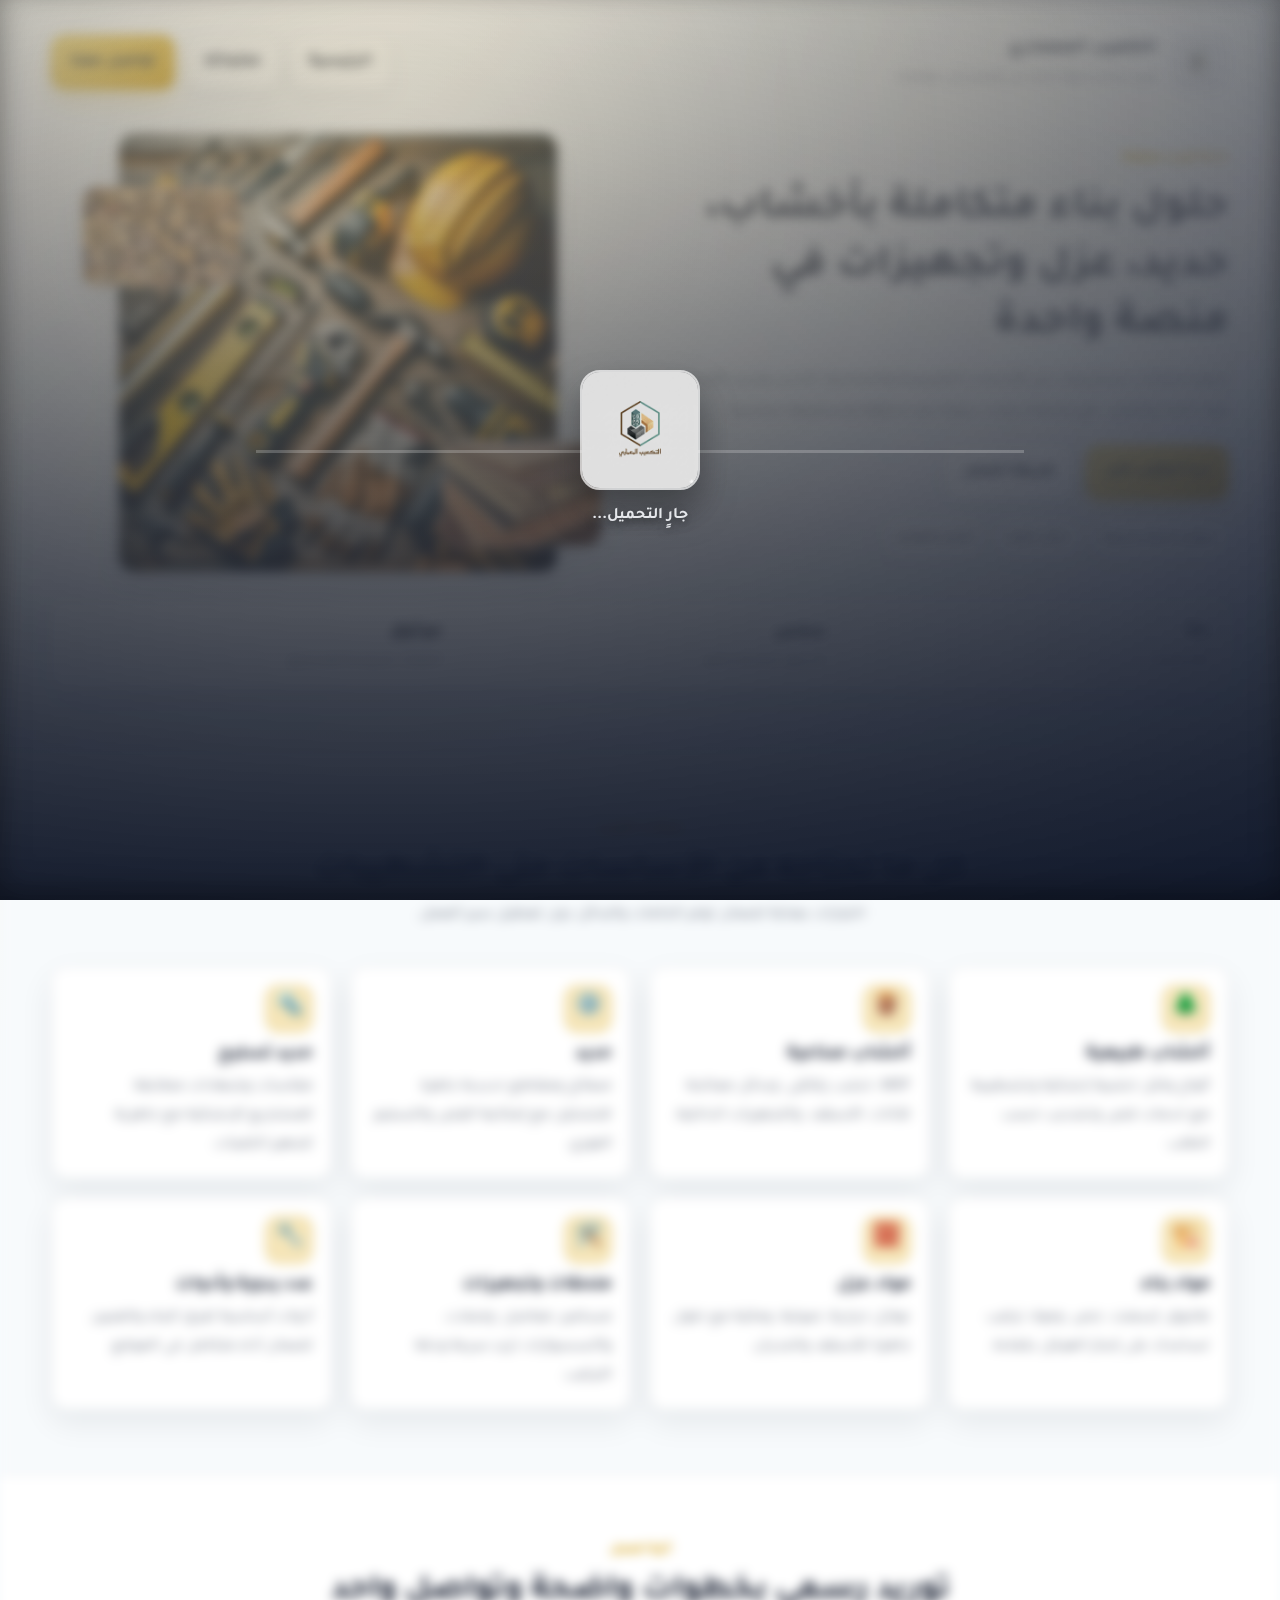
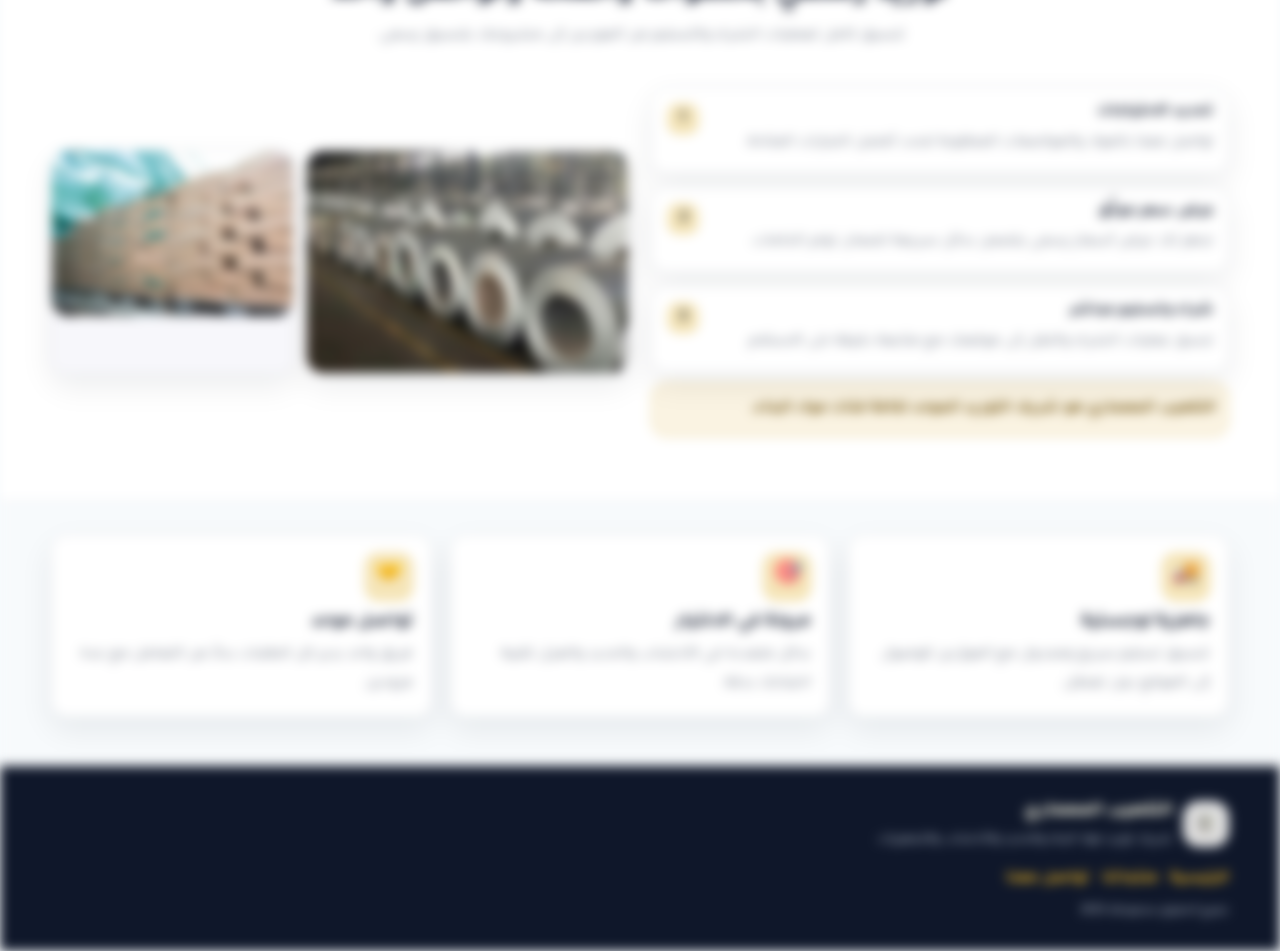
<file: index.html>
﻿<!DOCTYPE html>
<html lang="ar" dir="rtl">
<head>
  <meta charset="UTF-8">
  <meta name="viewport" content="width=device-width, initial-scale=1.0">
  <title>التكعيب المعماري | حلول توريد مواد البناء</title>
  <link rel="preconnect" href="https://fonts.googleapis.com">
  <link rel="preconnect" href="https://fonts.gstatic.com" crossorigin>
  <link href="https://fonts.googleapis.com/css2?family=Tajawal:wght@300;400;500;700&display=swap" rel="stylesheet">
  <link rel="stylesheet" href="styles.css">
</head>
<body class="preload">
  <div class="splash">
    <div class="door top"></div>
    <div class="door bottom"></div>
    <div class="logo-wrap">
      <img src="assests/Logo.jpeg" alt="شعار الشركة">
      <p>جارٍ التحميل...</p>
    </div>
  </div>
  <header class="hero">
    <nav class="top-nav">
      <div class="brand">
        <img src="assests/Logo.jpeg" alt="شعار التكعيب المعماري">
        <div>
          <p class="brand-label">التكعيب المعماري</p>
          <span class="tagline">توريد مباشر لمواد البناء من المصدر إلى موقعك</span>
        </div>
      </div>
      <div class="nav-actions nav-links">
        <a class="ghost" href="index.html">الرئيسية</a>
        <a class="ghost" href="products.html">منتجاتنا</a>
        <a class="solid" href="contact.html">تواصل معنا</a>
      </div>
    </nav>

    <div class="hero-content">
      <div class="copy">
        <p class="eyebrow">خدمة توريد موثوقة</p>
        <h1>حلول بناء متكاملة بأخشاب، حديد، عزل وتجهيزات في منصة واحدة</h1>
        <p class="lede">نجهز احتياجات مشاريعك من الأخشاب الطبيعية والصناعية، الحديد وحديد التسليح، مواد البناء والعزل، مع ملحقات وعدد يدوية يتم شراؤها وتسليمها مباشرة.</p>
        <div class="hero-actions">
          <a class="solid" href="contact.html">ابدأ الطلب الآن</a>
          <a class="ghost" href="#about">طريقة العمل</a>
        </div>
        <div class="pill-list">
          <span>عروض أسعار سريعة</span>
          <span>بدائل جاهزة</span>
          <span>التزام بالمواعيد</span>
        </div>
      </div>
      <div class="hero-visual">
        <div class="image-stack">
          <img src="assests/image1.jpeg" alt="مواد بناء" class="main">
          <img src="assests/image2.jpeg" alt="معدات" class="floating one">
          <img src="assests/image3.jpeg" alt="حديد تسليح" class="floating two">
        </div>
      </div>
    </div>
    <div class="stat-bar">
      <div>
        <p class="stat-number">+12</p>
        <p class="stat-label">فئة منتجات</p>
      </div>
      <div>
        <p class="stat-number">سلس</p>
        <p class="stat-label">تنسيق شراء وتسليم</p>
      </div>
      <div>
        <p class="stat-number">موثوق</p>
        <p class="stat-label">اختيارات مدروسة للمشاريع</p>
      </div>
    </div>
  </header>

  <main>
    <section id="products" class="section">
      <div class="section-header">
        <p class="eyebrow">مجالات التوريد</p>
        <h2>كل ما تحتاجه من الأساسات حتى التشطيبات</h2>
        <p class="lede">اختيارات بعناية لضمان توفر الخامات والبدائل دون تعطيل سير العمل.</p>
      </div>
      <div class="grid products">
        <article class="card">
          <div class="icon">🌲</div>
          <h3>أخشاب طبيعية</h3>
          <p>ألواح وكتل خشبية إنشائية وتشطيبية مع خدمات قص وتشذيب حسب الطلب.</p>
        </article>
        <article class="card">
          <div class="icon">🪵</div>
          <h3>أخشاب صناعية</h3>
          <p>MDF، خشب رقائقي، وبدائل معالجة للأثاث، الأسقف، والتجهيزات الداخلية.</p>
        </article>
        <article class="card">
          <div class="icon">⚙️</div>
          <h3>حديد</h3>
          <p>صفائح ومقاطع حديدية جاهزة للتشكيل مع إمكانية القص والتسليم الفوري.</p>
        </article>
        <article class="card">
          <div class="icon">🔩</div>
          <h3>حديد تسليح</h3>
          <p>مقاسات وشهادات مطابقة للمشاريع الإنشائية مع جاهزية لتجهيز الكميات.</p>
        </article>
        <article class="card">
          <div class="icon">🏗️</div>
          <h3>مواد بناء</h3>
          <p>طابوق، إسمنت، جص، ومواد تركيب تساعدك على إنجاز الهيكل بكفاءة.</p>
        </article>
        <article class="card">
          <div class="icon">🧱</div>
          <h3>مواد عزل</h3>
          <p>عوازل حرارية، صوتية، ومائية مع حلول جاهزة للأسقف والجدران.</p>
        </article>
        <article class="card">
          <div class="icon">🛠️</div>
          <h3>ملحقات وتجهيزات</h3>
          <p>مسامير، مفاصل، وصلات، وأكسسوارات تزيد سرعة ودقة التركيب.</p>
        </article>
        <article class="card">
          <div class="icon">🔧</div>
          <h3>عدد يدوية وأدوات</h3>
          <p>أدوات أساسية لفرق البناء والفنيين لضمان أداء متكامل في الموقع.</p>
        </article>
      </div>
    </section>

    <section id="about" class="section alt">
      <div class="section-header">
        <p class="eyebrow">آلية العمل</p>
        <h2>توريد رسمي بخطوات واضحة وتواصل واحد</h2>
        <p class="lede">تنسيق كامل لعمليات الشراء والتسليم من الموردين إلى مشروعك بتنسيق رسمي.</p>
      </div>
      <div class="columns">
        <div class="col">
          <ol class="steps">
            <li>
              <h4>تحديد الاحتياجات</h4>
              <p>تواصل معنا بالمواد والمواصفات المطلوبة لنحدد أفضل الخيارات المتاحة.</p>
            </li>
            <li>
              <h4>عرض سعر موثّق</h4>
              <p>نجهز لك عرض أسعار رسمي يتضمن بدائل سريعة لضمان توفر الخامات.</p>
            </li>
            <li>
              <h4>شراء وتسليم مباشر</h4>
              <p>ننسق عمليات الشراء والنقل إلى موقعك مع متابعة دقيقة حتى الاستلام.</p>
            </li>
          </ol>
          <div class="note">التكعيب المعماري هو شريك التوريد الموحد لكافة فئات مواد البناء.</div>
        </div>
        <div class="col visual">
          <div class="image-frame">
            <img src="assests/image4.jpeg" alt="شاحنة مواد بناء">
          </div>
          <div class="image-frame small">
            <img src="assests/image6.jpeg" alt="مواد عزل">
          </div>
        </div>
      </div>
    </section>

    <section class="section slim">
      <div class="grid highlights">
        <article class="card highlight">
          <div class="icon">🚚</div>
          <h3>جاهزية لوجستية</h3>
          <p>تنسيق تسليم سريع ومجدول مع المورّدين للوصول إلى الموقع دون تعطل.</p>
        </article>
        <article class="card highlight">
          <div class="icon">🎯</div>
          <h3>مرونة في الاختيار</h3>
          <p>بدائل متعددة في الأخشاب والحديد والعزل لتلبية احتياجك بدقة.</p>
        </article>
        <article class="card highlight">
          <div class="icon">🤝</div>
          <h3>تواصل موحد</h3>
          <p>فريق واحد يدير كل الطلبات بدلاً من التعامل مع عدة مزودين.</p>
        </article>
      </div>
    </section>

    
  </main>

  <footer class="footer">
    <div class="footer-brand">
      <img src="assests/Logo.jpeg" alt="شعار التكعيب المعماري" />
      <div>
        <p class="brand-label">التكعيب المعماري</p>
        <p class="tagline">شريك توريد مواد البناء والحديد والأخشاب والتجهيزات</p>
      </div>
    </div>
    <div class="footer-meta">
      <div class="links">
        <a href="index.html">الرئيسية</a>
        <a href="products.html">منتجاتنا</a>
        <a href="contact.html">تواصل معنا</a>
      </div>
      <p class="footer-rights">جميع الحقوق محفوظة 2025</p>
    </div>
    </footer>

  <script>
    window.addEventListener("load", () => {
      document.body.classList.add("loaded");
      setTimeout(() => {
        document.body.classList.remove("preload");
        const splash = document.querySelector(".splash");
        if (splash) splash.remove();
      }, 1900);
    });
  </script>
</body>
</html>
</file>
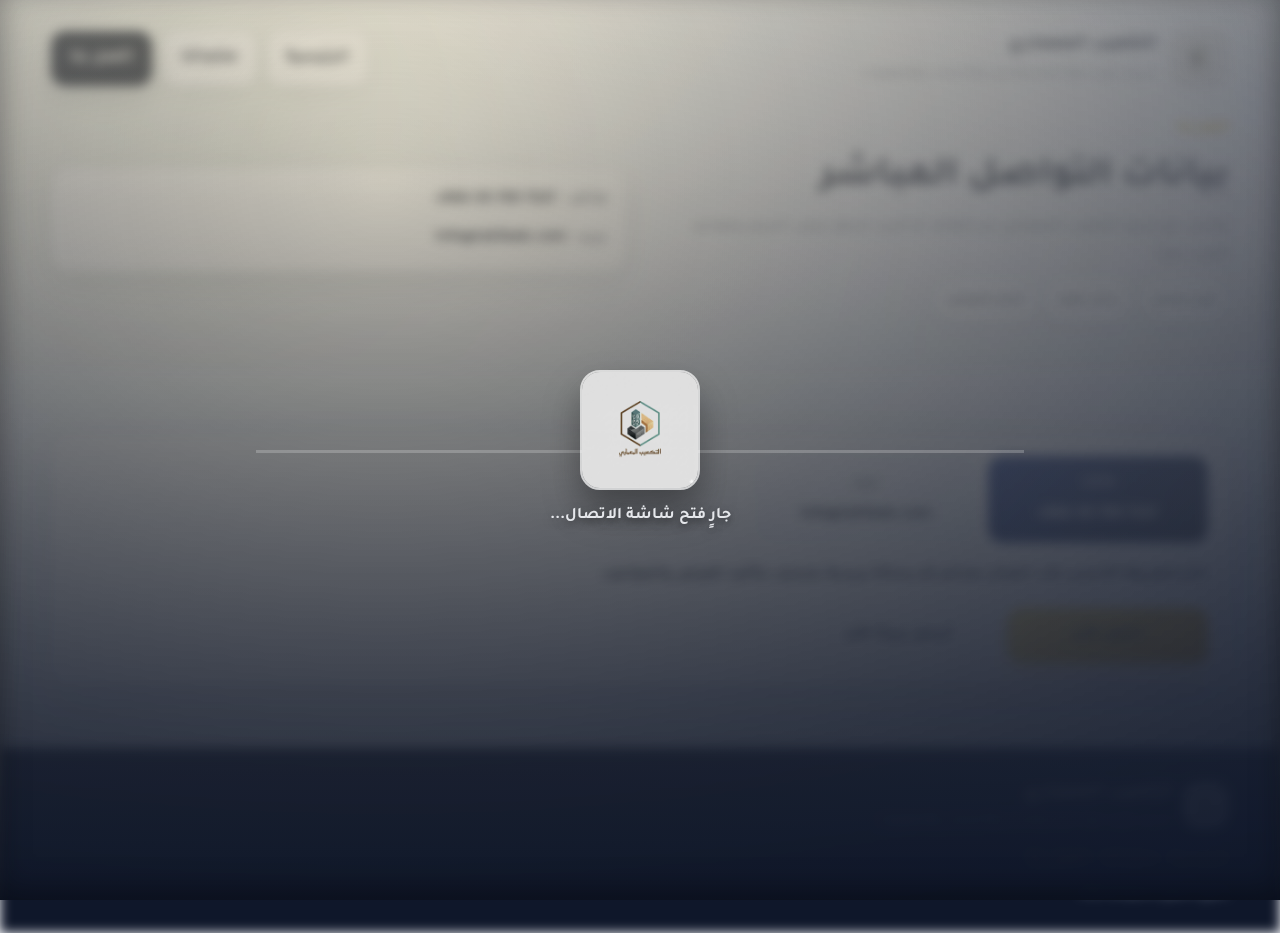
<file: contact.html>
﻿<!DOCTYPE html>
<html lang="ar" dir="rtl">
<head>
  <meta charset="UTF-8">
  <meta name="viewport" content="width=device-width, initial-scale=1.0">
  <title>اتصل بنا | التكعيب المعماري</title>
  <link rel="preconnect" href="https://fonts.googleapis.com">
  <link rel="preconnect" href="https://fonts.gstatic.com" crossorigin>
  <link href="https://fonts.googleapis.com/css2?family=Tajawal:wght@300;400;500;700&display=swap" rel="stylesheet">
  <link rel="stylesheet" href="styles.css">
</head>
<body class="contact-page preload">
  <div class="splash">
    <div class="door top"></div>
    <div class="door bottom"></div>
    <div class="logo-wrap">
      <img src="assests/Logo.jpeg" alt="شعار التكعيب المعماري">
      <p>جارٍ فتح شاشة الاتصال...</p>
    </div>
  </div>

  <header class="page-hero contact-hero">
    <nav class="top-nav page-nav">
      <div class="brand">
        <img src="assests/Logo.jpeg" alt="شعار التكعيب المعماري">
        <div>
          <p class="brand-label">التكعيب المعماري</p>
          <span class="tagline">شريك توريد مواد البناء والحديد والأخشاب والتجهيزات</span>
        </div>
      </div>
      <div class="nav-actions nav-links">
        <a class="ghost" href="index.html">الرئيسية</a>
        <a class="ghost" href="products.html">منتجاتنا</a>
        <a class="solid active-link" href="contact.html">اتصل بنا</a>
      </div>
    </nav>

    <div class="page-hero-content contact-hero-content">
      <div class="copy">
        <p class="eyebrow">اتصل بنا</p>
        <h1>بيانات التواصل المباشر</h1>
        <p class="lede">تواصل مع فريق التكعيب المعماري عبر الهاتف أو البريد لنجهز عرض السعر ومواعيد التوريد فوراً.</p>
        <div class="pill-list">
          <span>توريد مباشر</span>
          <span>بدائل جاهزة</span>
          <span>التزام بالمواعيد</span>
        </div>
      </div>
      <div class="contact-card contact-info">
        <div class="contact-line emphasize">
          <span class="label">هاتف:</span>
          <a class="contact-value" href="tel:+966597997527">+966 59 799 7527</a>
        </div>
        <div class="contact-line emphasize">
          <span class="label">بريد:</span>
          <a class="contact-value" href="mailto:info@tak3eeb.com">info@tak3eeb.com</a>
        </div>
      </div>
    </div>
  </header>

  <main class="contact-main">
    <section class="section contact-section">
      <div class="contact-panel">
        <div class="contact-row">
          <div class="contact-pill primary">
            <span class="label">هاتف</span>
            <a class="contact-value" href="tel:+966597997527">+966 59 799 7527</a>
          </div>
          <div class="contact-pill">
            <span class="label">بريد</span>
            <a class="contact-value" href="mailto:info@tak3eeb.com">info@tak3eeb.com</a>
          </div>
        </div>
        <p class="contact-lede">اختر الطريقة الأنسب لك: اتصال مباشر أو رسالة بريدية، وسنرد بتأكيد العرض والمواعيد.</p>
        <div class="contact-actions">
          <a class="solid wide" href="tel:+966597997527">اتصل الآن</a>
          <a class="ghost wide" href="mailto:info@tak3eeb.com">أرسل بريدًا الآن</a>
        </div>
      </div>
    </section>
  </main>

  <footer class="footer">
    <div class="footer-brand">
      <img src="assests/Logo.jpeg" alt="شعار التكعيب المعماري" />
      <div>
        <p class="brand-label">التكعيب المعماري</p>
        <p class="tagline">شريك توريد مواد البناء والحديد والأخشاب والتجهيزات</p>
      </div>
    </div>
    <div class="footer-meta">
      <div class="links">
        <a href="index.html">الرئيسية</a>
        <a href="products.html">منتجاتنا</a>
        <a href="contact.html">اتصل بنا</a>
      </div>
      <p class="footer-rights">جميع الحقوق محفوظة 2025</p>
    </div>
  </footer>

  <script>
    window.addEventListener("load", () => {
      document.body.classList.add("loaded");
      setTimeout(() => {
        document.body.classList.remove("preload");
        const splash = document.querySelector(".splash");
        if (splash) splash.remove();
      }, 1600);
    });
  </script>
</body>
</html>
</file>
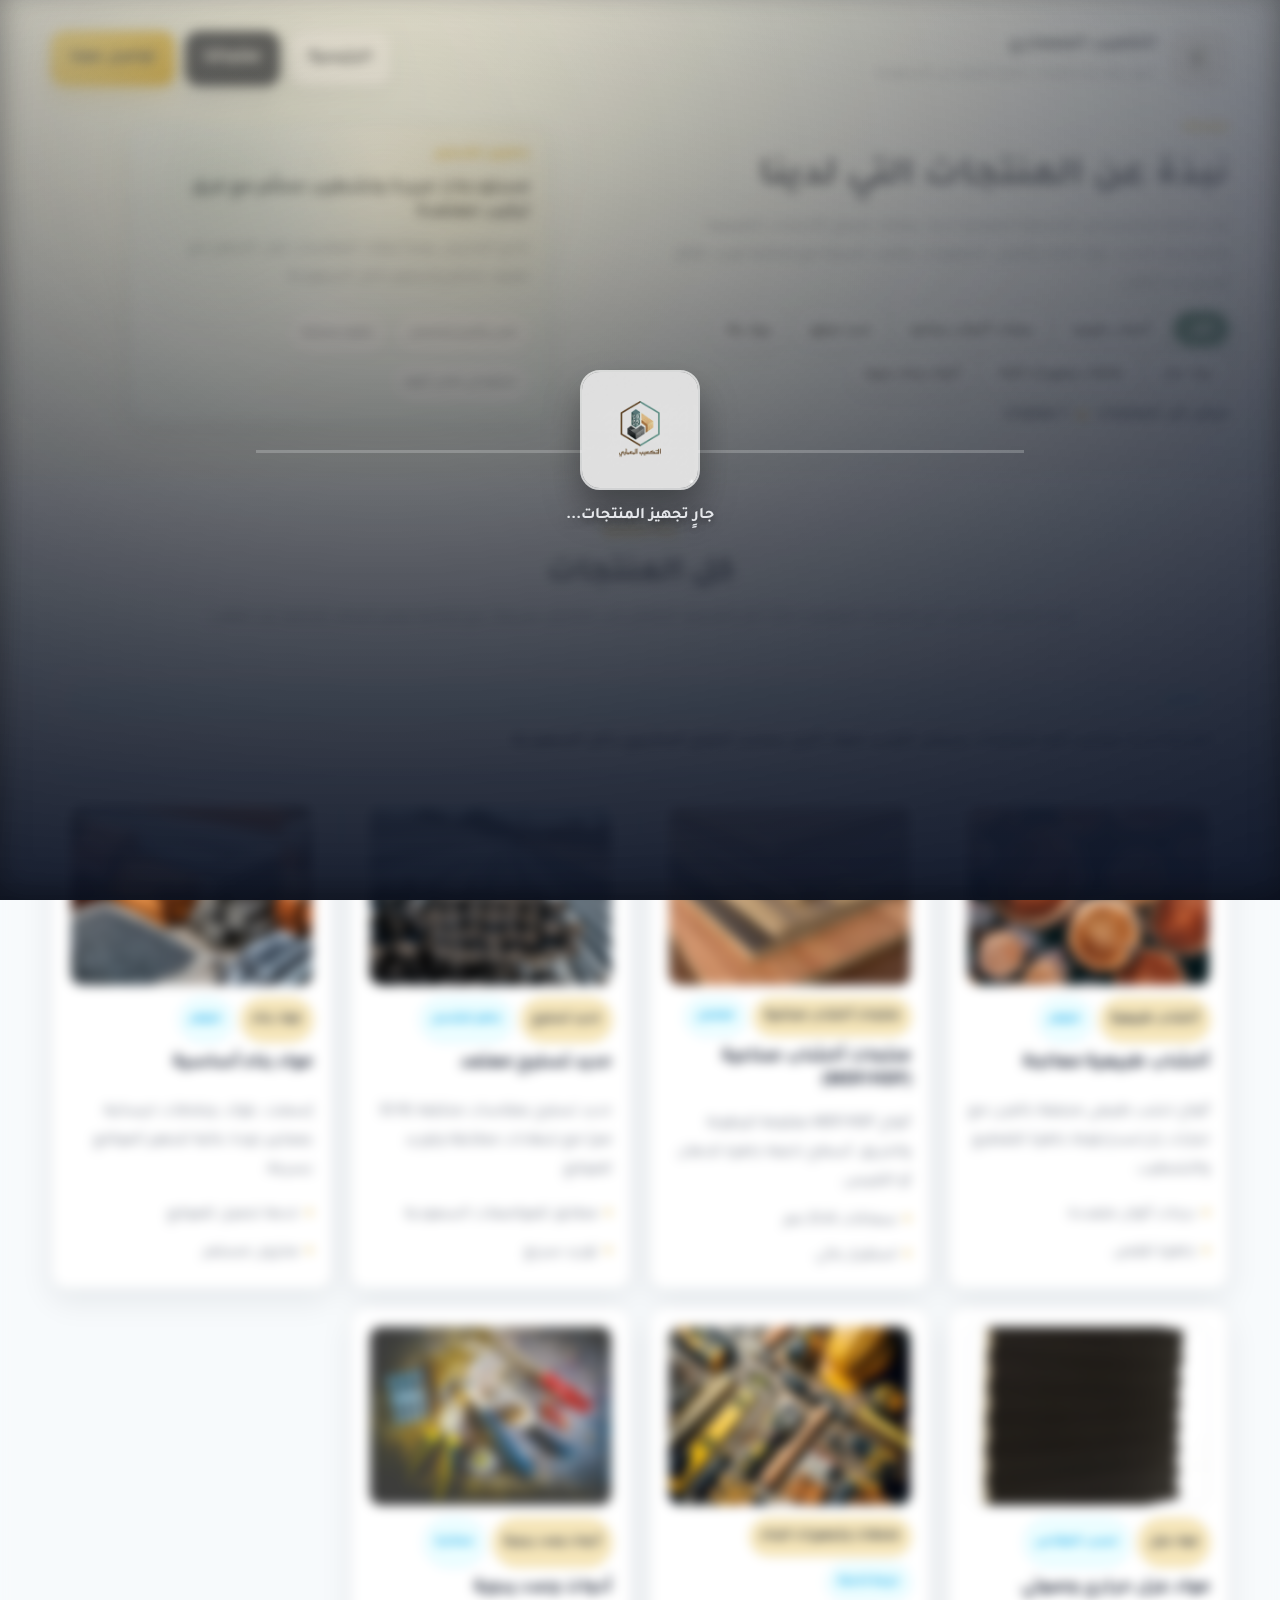
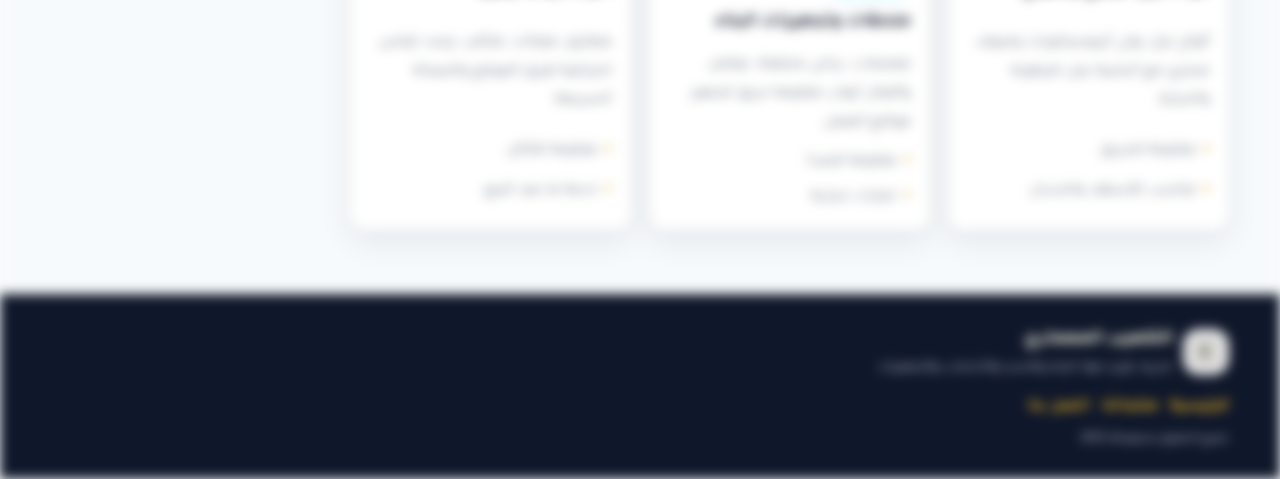
<file: products.html>
<!DOCTYPE html>
<html lang="ar" dir="rtl">
<head>
  <meta charset="UTF-8">
  <meta name="viewport" content="width=device-width, initial-scale=1.0">
  <title>منتجاتنا | المواد والأخشاب</title>
  <link rel="preconnect" href="https://fonts.googleapis.com">
  <link rel="preconnect" href="https://fonts.gstatic.com" crossorigin>
  <link href="https://fonts.googleapis.com/css2?family=Tajawal:wght@300;400;500;700&display=swap" rel="stylesheet">
  <link rel="stylesheet" href="styles.css">
</head>
<body class="products-page preload">
  <div class="splash">
    <div class="door top"></div>
    <div class="door bottom"></div>
    <div class="logo-wrap">
      <img src="assests/Logo.jpeg" alt="شعار التكعيب المعماري">
      <p>جارٍ تجهيز المنتجات...</p>
    </div>
  </div>

  <header class="page-hero">
    <nav class="top-nav page-nav">
      <div class="brand">
        <img src="assests/Logo.jpeg" alt="شعار التكعيب المعماري">
        <div>
          <p class="brand-label">التكعيب المعماري</p>
          <span class="tagline">حلول مواد وتشطيبات جاهزة للتنفيذ في السعودية</span>
        </div>
      </div>
      <div class="nav-actions nav-links">
        <a class="ghost" href="index.html">الرئيسية</a>
        <a class="ghost active-link" href="products.html">منتجاتنا</a>
        <a class="solid" href="contact.html">تواصل معنا</a>
      </div>
    </nav>

    <div class="page-hero-content">
      <div class="copy">
        <p class="eyebrow">منتجاتنا</p>
        <h1>نبذة عن المنتجات التي لدينا</h1>
        <p class="lede">هذه قائمة مختصرة من التشكيلة المتوفرة لدينا. يمكنك تصفح الأخشاب الطبيعية والصناعية، الحديد، مواد البناء والعزل، التجهيزات، والعدد اليدوية مع إمكانية توريد نطاق أوسع عند الطلب.</p>
        <div class="filter-stack">
          <div class="filter-bar">
            <div class="chip-group" id="quickChips">
              <button class="chip active" data-category="all" type="button">الكل</button>
              <button class="chip" data-category="natural" type="button">أخشاب طبيعية</button>
              <button class="chip" data-category="engineered" type="button">منتجات أخشاب صناعية</button>
              <button class="chip" data-category="rebar" type="button">حديد تسليح</button>
              <button class="chip" data-category="building" type="button">مواد بناء</button>
              <button class="chip" data-category="insulation" type="button">مواد عزل</button>
              <button class="chip" data-category="fixtures" type="button">ملحقات وتجهيزات البناء</button>
              <button class="chip" data-category="tools" type="button">أدوات وعدد يدوية</button>
            </div>
          </div>
          <div class="filter-meta">
            <span id="selectedLabel">عرض كل المنتجات</span>
            <span class="dot"></span>
            <span id="countLabel">0 منتجات</span>
          </div>
        </div>
      </div>

      <div class="hero-visual product-visual">
        <div class="visual-card">
          <p class="eyebrow">جاهزون للتسليم</p>
          <h3>مستودعات مبردة وتشطيب محكّم مع فرق تركيب معتمدة</h3>
          <p>نتابع المخزون يومياً ونؤكد المقاسات قبل التجهيز مع تغليف محكم وتسليم داخل السعودية.</p>
          <div class="pill-list">
            <span>قص وتفريز مخصص</span>
            <span>تغليف وحماية</span>
            <span>تسليم في نفس اليوم</span>
          </div>
        </div>
      </div>
    </div>
  </header>

  <main class="catalog">
    <section class="section catalog-section">
      <div class="section-header">
        <p class="eyebrow">نبذة مختصرة</p>
        <h2 id="catalogTitle">نبذة عن المنتجات التي لدينا</h2>
        <p class="lede">هذه الصفحة تلخص أبرز الأصناف المتوفرة حالياً. اختر التصنيف للاطلاع على تفاصيل سريعة، مع إمكانية توفير أصناف إضافية عند الطلب.</p>
      </div>
      <div class="summary-banner">
        <span class="pill badge-soft">ملخص</span>
        <p>القائمة أدناه تعكس أهم المنتجات، ويمكن التوريد لمواد أخرى بحسب احتياج المشروع داخل السعودية.</p>
      </div>
      <div class="grid catalog-grid" id="productsGrid"></div>
    </section>
  </main>

  <footer class="footer">
    <div class="footer-brand">
      <img src="assests/Logo.jpeg" alt="شعار التكعيب المعماري" />
      <div>
        <p class="brand-label">التكعيب المعماري</p>
        <p class="tagline">شريك توريد مواد البناء والحديد والأخشاب والتجهيزات</p>
      </div>
    </div>
    <div class="footer-meta">
      <div class="links">
        <a href="index.html">الرئيسية</a>
        <a href="products.html">منتجاتنا</a>
        <a href="contact.html">اتصل بنا</a>
      </div>
      <p class="footer-rights">جميع الحقوق محفوظة 2025</p>
    </div>
  </footer>

  <script>
    const categoryLabels = {
      all: "كل المنتجات",
      natural: "أخشاب طبيعية",
      engineered: "منتجات أخشاب صناعية",
      rebar: "حديد تسليح",
      building: "مواد بناء",
      insulation: "مواد عزل",
      fixtures: "ملحقات وتجهيزات البناء",
      tools: "أدوات وعدد يدوية"
    };

    const products = [
      {
        id: 'natural-1',
        category: 'natural',
        title: 'أخشاب طبيعية معالجة',
        description: 'ألواح خشب طبيعي مجففة بالفرن مع خيارات زان/سدر/بلوط جاهزة للتقطيع والتشطيب.',
        image: 'assests/أخشاب طبيعية معالجة.jpg',
        tags: ['درجات ألوان متعددة', 'جاهزة للقص'],
        badge: 'متوفر'
      },
      {
        id: 'engineered-1',
        category: 'engineered',
        title: 'منتجات أخشاب صناعية (MDF/HDF)',
        description: 'ألواح MDF/HDF مقاومة للرطوبة والحريق، أسطح ناعمة جاهزة للدهان أو التلبيس.',
        image: 'assests/منتجات اخشاب صناعية.jpg',
        tags: ['سماكات 8-25 مم', 'استقرار عالي'],
        badge: 'مفضل'
      },
      {
        id: 'rebar-1',
        category: 'rebar',
        title: 'حديد تسليح معتمد',
        description: 'حديد تسليح بمقاسات مختلفة (8-32 مم) مع شهادات مطابقة وتوريد للموقع.',
        image: 'assests/حديد تسليح معتمد.jpg',
        tags: ['مطابق للمواصفات السعودية', 'توريد سريع'],
        badge: 'جاهز للشحن'
      },
      {
        id: 'building-1',
        category: 'building',
        title: 'مواد بناء أساسية',
        description: 'إسمنت، بلوك، وبلاطات خرسانية بمعايير جودة عالية لتجهيز المواقع بسرعة.',
        image: 'assests/مواد بناء أساسية.jpg',
        tags: ['خدمة تحميل للموقع', 'مخزون مستمر'],
        badge: 'متوفر'
      },
      {
        id: 'insulation-1',
        category: 'insulation',
        title: 'مواد عزل حراري وصوتي',
        description: 'ألواح عزل بولي أيزوسيانورات وصوف صخري مع أغشية عزل للرطوبة والحرارة.',
        image: 'assests/مواد عزل حراري وصوتي.jpg',
        tags: ['مقاومة للحريق', 'مناسب للأسقف والجدران'],
        badge: 'حسب المقاس'
      },
      {
        id: 'fixtures-1',
        category: 'fixtures',
        title: 'ملحقات وتجهيزات البناء',
        description: 'مفصلات، براغي مجلفنة، حوامل، وأقفال أبواب مقاومة حريق لتجهيز مواقع العمل.',
        image: 'assests/ملحقات وتجهيزات البناء.jpg',
        tags: ['مقاومة للصدأ', 'خيارات حرارية'],
        badge: 'حزمة كاملة'
      },
      {
        id: 'tools-1',
        category: 'tools',
        title: 'أدوات وعدد يدوية',
        description: 'مطارق، مفكات، مثاقب، وعدد قياس احترافية لفرق الموقع والصيانة السريعة.',
        image: 'assests/tools.jpg',
        tags: ['مقاومة للتآكل', 'خدمة ما بعد البيع'],
        badge: 'مختارة'
      }
    ];

    const grid = document.getElementById('productsGrid');
    const catalogTitle = document.getElementById('catalogTitle');
    const selectedLabel = document.getElementById('selectedLabel');
    const countLabel = document.getElementById('countLabel');
    const chips = document.getElementById('quickChips');

    function renderProducts(category = 'all') {
      const filtered = category === 'all' ? products : products.filter(item => item.category === category);
      grid.innerHTML = filtered.map(item => `
        <article class="card product-card">
          <img src="${item.image}" alt="${item.title}" class="product-thumb">
          <div class="card-body">
            <div class="card-meta">
              <span class="pill">${categoryLabels[item.category]}</span>
              <span class="pill badge-soft">${item.badge}</span>
            </div>
            <h3>${item.title}</h3>
            <p>${item.description}</p>
            <ul class="spec-list">
              ${item.tags.map(tag => `<li>${tag}</li>`).join('')}
            </ul>
          </div>
        </article>
      `).join('');

      const label = categoryLabels[category] || categoryLabels.all;
      catalogTitle.textContent = label;
      selectedLabel.textContent = 'عرض ' + label;
      countLabel.textContent = filtered.length === 1 ? 'منتج واحد' : filtered.length + ' منتجات';
    }

    function setActiveCategory(category) {
      document.querySelectorAll('[data-category]').forEach(btn => {
        btn.classList.toggle('active', btn.dataset.category === category);
      });
      renderProducts(category);
    }

    chips.addEventListener('click', (event) => {
      const target = event.target.closest('[data-category]');
      if (!target) return;
      setActiveCategory(target.dataset.category);
    });

    renderProducts();

    window.addEventListener('load', () => {
      document.body.classList.add('loaded');
      setTimeout(() => {
        document.body.classList.remove('preload');
        const splash = document.querySelector('.splash');
        if (splash) splash.remove();
      }, 1600);
    });
  </script>
</body>
</html>
</file>
<file: styles.css>
﻿:root {
  --bg: #f7fafc;
  --surface: #ffffff;
  --muted: #6b7280;
  --text: #0f172a;
  --accent: #d4a013;
  --accent-alt: #128c7e;
  --accent-soft: #f5e5b8;
  --border: #e5e7eb;
  --shadow: 0 12px 30px rgba(15, 23, 42, 0.08);
  --radius: 16px;
}

* {
  box-sizing: border-box;
  margin: 0;
  padding: 0;
}

body {
  font-family: 'Tajawal', system-ui, -apple-system, BlinkMacSystemFont, 'Segoe UI', sans-serif;
  background: radial-gradient(circle at 25% 20%, rgba(212, 160, 19, 0.08), transparent 32%),
              radial-gradient(circle at 80% 10%, rgba(15, 23, 42, 0.07), transparent 28%),
              var(--bg);
  color: var(--text);
  line-height: 1.8;
}

img { max-width: 100%; display: block; border-radius: var(--radius); }
h1, h2, h3, h4 { color: var(--text); line-height: 1.3; }
p { color: var(--muted); }
a { color: inherit; text-decoration: none; }

.preload { overflow: hidden; }
.preload main,
.preload header,
.preload footer { filter: blur(6px); }
.splash {
  position: fixed;
  inset: 0;
  background: radial-gradient(circle at 30% 20%, rgba(212, 160, 19, 0.18), rgba(15, 23, 42, 0.88));
  display: grid;
  place-items: center;
  z-index: 9999;
  overflow: hidden;
}
.splash::after {
  content: '';
  position: absolute;
  inset: 0;
  background: linear-gradient(180deg, rgba(255,255,255,0.12), rgba(0,0,0,0.15));
  mix-blend-mode: screen;
  opacity: 0.75;
  pointer-events: none;
}
.splash .logo-wrap {
  position: relative;
  z-index: 3;
  display: grid;
  place-items: center;
  gap: 12px;
  color: #fff;
  text-align: center;
  animation: logo-rise 0.9s ease forwards;
}
.splash img {
  width: 120px;
  height: 120px;
  object-fit: cover;
  border-radius: 20px;
  border: 2px solid rgba(255,255,255,0.7);
  box-shadow: 0 20px 36px rgba(0,0,0,0.35);
}
.splash p { color: #e5e7eb; font-weight: 700; letter-spacing: 0.5px; text-shadow: 0 3px 8px rgba(0,0,0,0.5); }
.splash .door {
  position: absolute;
  inset: 0;
  background: linear-gradient(180deg, rgba(255,255,255,0.18), rgba(15,23,42,0.9));
  transform-origin: center;
  z-index: 2;
  box-shadow: inset 0 -10px 30px rgba(0,0,0,0.35);
}
.splash .door::before {
  content: '';
  position: absolute;
  left: 50%;
  transform: translateX(-50%);
  width: 60%;
  height: 3px;
  background: rgba(255,255,255,0.3);
  top: 50%;
  opacity: 0.7;
}
.splash .door.top { clip-path: inset(0 0 50% 0); }
.splash .door.bottom { clip-path: inset(50% 0 0 0); }
.loaded .splash .door.top { animation: door-open-top 1s ease-in-out forwards 0.4s; }
.loaded .splash .door.bottom { animation: door-open-bottom 1s ease-in-out forwards 0.4s; }
.loaded .splash .logo-wrap { animation: logo-fade 0.4s ease 1.1s forwards; }
.loaded .splash { animation: splash-fade 0.45s ease 1.35s forwards; pointer-events: none; }

@keyframes door-open-top { to { transform: translateY(-100%); } }
@keyframes door-open-bottom { to { transform: translateY(100%); } }
@keyframes splash-fade { to { opacity: 0; visibility: hidden; } }
@keyframes logo-rise { from { transform: translateY(12px); opacity: 0; } to { transform: translateY(0); opacity: 1; } }
@keyframes logo-fade { to { opacity: 0; transform: translateY(-8px); } }

.hero > .top-nav,
.hero > .hero-content,
.hero > .stat-bar,
.section > *:not(.section-header),
.section > .section-header,
.cta-content,
.footer > * {
  max-width: 1200px;
  margin-left: auto;
  margin-right: auto;
  width: 100%;
}

.hero {
  padding: 32px clamp(18px, 4vw, 64px) 64px;
  background: linear-gradient(135deg, #ffffff 0%, #f3f5f8 40%, #eef2f7 100%);
  border-bottom: 1px solid var(--border);
  position: relative;
  overflow: hidden;
}

.hero::before, .hero::after {
  content: '';
  position: absolute;
  width: 520px;
  height: 520px;
  border-radius: 999px;
  filter: blur(140px);
  opacity: 0.45;
}
.hero::before { background: rgba(212, 160, 19, 0.16); top: -160px; right: -120px; }
.hero::after { background: rgba(15, 23, 42, 0.06); bottom: -160px; left: -60px; }

.top-nav {
  display: flex;
  align-items: center;
  justify-content: space-between;
  margin-bottom: 40px;
  position: relative;
  z-index: 1;
}

.brand { display: flex; align-items: center; gap: 12px; }
.brand img { width: 60px; height: 60px; object-fit: cover; border: 1px solid var(--border); background: #fff; }
.brand-label { font-weight: 800; font-size: 18px; color: var(--text); }
.tagline { color: var(--muted); font-size: 14px; }

.nav-actions { display: flex; gap: 10px; }
.nav-links a { font-weight: 800; }
.nav-links .active-link {
  background: var(--text);
  color: #fff;
  border-color: var(--text);
  box-shadow: 0 12px 26px rgba(15, 23, 42, 0.14);
}

.hero-content { display: grid; grid-template-columns: repeat(auto-fit, minmax(280px, 1fr)); gap: 32px; align-items: center; position: relative; z-index: 1; }
.hero .copy h1 { font-size: clamp(30px, 4vw, 44px); margin: 12px 0; }
.hero .lede { max-width: 640px; font-size: 17px; }
.hero-actions { display: flex; gap: 12px; margin: 18px 0; flex-wrap: wrap; }

.eyebrow { letter-spacing: 1px; color: var(--accent); font-weight: 800; font-size: 13px; }
.lede { font-size: 16px; }

.solid, .ghost {
  padding: 12px 18px;
  border-radius: 14px;
  font-weight: 700;
  transition: transform 0.2s ease, box-shadow 0.2s ease, border-color 0.2s ease;
  border: 1px solid transparent;
  display: inline-block;
}

.solid {
  background: linear-gradient(135deg, #f5d66c, var(--accent));
  color: #1f2937;
  box-shadow: 0 10px 25px rgba(212, 160, 19, 0.25);
}

.ghost {
  border-color: var(--border);
  background: #fff;
  color: var(--text);
  box-shadow: 0 8px 20px rgba(15, 23, 42, 0.06);
}

.solid:focus-visible,
.ghost:focus-visible,
.whatsapp-button:focus-visible {
  outline: 2px solid var(--accent-alt);
  outline-offset: 3px;
}

.solid:hover, .ghost:hover { transform: translateY(-1px); }
.solid:active, .ghost:active { transform: translateY(0); }

.pill-list { display: flex; gap: 8px; flex-wrap: wrap; margin-top: 10px; }
.pill-list span {
  background: #fff;
  border: 1px solid var(--border);
  padding: 8px 12px;
  border-radius: 999px;
  font-size: 13px;
  box-shadow: 0 4px 10px rgba(15, 23, 42, 0.05);
}

.hero-visual { display: flex; justify-content: center; }
.image-stack { position: relative; width: min(440px, 100%); }
.image-stack .main { border: 1px solid var(--border); box-shadow: var(--shadow); }
.image-stack .floating {
  position: absolute;
  width: 160px;
  border: 1px solid var(--border);
  box-shadow: var(--shadow);
  animation: float 8s ease-in-out infinite;
}
.image-stack .one { top: 12%; left: -8%; }
.image-stack .two { bottom: 6%; right: -10%; animation-delay: 1s; }

@keyframes float {
  0%, 100% { transform: translateY(0); }
  50% { transform: translateY(-8px); }
}

.stat-bar {
  margin-top: 28px;
  background: #fff;
  border: 1px solid var(--border);
  border-radius: 14px;
  padding: 14px 18px;
  display: grid;
  grid-template-columns: repeat(auto-fit, minmax(160px, 1fr));
  gap: 12px;
  position: relative;
  z-index: 1;
  box-shadow: 0 10px 26px rgba(15, 23, 42, 0.06);
}

.stat-number { font-weight: 800; font-size: 18px; color: var(--text); }
.stat-label { color: var(--muted); font-size: 14px; }

.section {
  padding: 64px clamp(18px, 4vw, 64px);
  background: var(--bg);
  border-bottom: 1px solid var(--border);
}

.section.alt { background: #ffffff; }
.section.slim { padding-top: 32px; padding-bottom: 48px; }

.section-header { text-align: center; max-width: 900px; margin: 0 auto 36px; }
.section-header h2 { font-size: clamp(26px, 3vw, 34px); margin: 8px 0; }

.grid { display: grid; gap: 18px; }
.products { grid-template-columns: repeat(auto-fit, minmax(230px, 1fr)); }
.highlights { grid-template-columns: repeat(auto-fit, minmax(220px, 1fr)); }

.card {
  background: var(--surface);
  padding: 18px;
  border-radius: var(--radius);
  border: 1px solid var(--border);
  box-shadow: var(--shadow);
  position: relative;
  overflow: hidden;
  transition: transform 0.2s ease, box-shadow 0.2s ease;
}

.card:hover { transform: translateY(-2px); box-shadow: 0 16px 36px rgba(15, 23, 42, 0.10); }

.card::after {
  content: '';
  position: absolute;
  inset: 0;
  background: linear-gradient(135deg, rgba(212, 160, 19, 0.06), rgba(15, 23, 42, 0.04));
  opacity: 0;
  transition: opacity 0.2s ease;
}

.card:hover::after { opacity: 1; }
.card h3 { margin-bottom: 6px; position: relative; z-index: 1; }
.card p { position: relative; z-index: 1; }
.card .icon {
  width: 48px;
  height: 48px;
  border-radius: 14px;
  background: var(--accent-soft);
  display: grid;
  place-items: center;
  font-size: 22px;
  margin-bottom: 10px;
  border: 1px solid rgba(212, 160, 19, 0.3);
  position: relative;
  z-index: 1;
}

.columns { display: grid; grid-template-columns: repeat(auto-fit, minmax(280px, 1fr)); gap: 22px; align-items: center; }
.steps { list-style: none; display: grid; gap: 14px; counter-reset: steps; }
.steps li { background: var(--surface); border: 1px solid var(--border); border-radius: var(--radius); padding: 14px; box-shadow: var(--shadow); position: relative; }
.steps li h4 { margin-bottom: 6px; }
.steps li::before {
  counter-increment: steps;
  content: counter(steps);
  position: absolute;
  left: 16px;
  top: 16px;
  width: 28px;
  height: 28px;
  border-radius: 10px;
  background: var(--accent-soft);
  color: var(--text);
  display: grid;
  place-items: center;
  font-weight: 700;
  border: 1px solid rgba(212, 160, 19, 0.3);
}
.steps p { padding-left: 44px; }

.note { background: rgba(212, 160, 19, 0.12); border: 1px solid rgba(212, 160, 19, 0.36); padding: 12px; border-radius: var(--radius); color: #6b4b05; font-weight: 700; margin-top: 10px; }
.visual { display: grid; gap: 12px; grid-template-columns: 1fr 0.75fr; }
.image-frame { border: 1px solid var(--border); border-radius: var(--radius); overflow: hidden; background: #f7f7fb; box-shadow: var(--shadow); }
.image-frame.small { grid-column: 2 span 1; }

.highlight { background: #ffffff; }

.cta {
  padding: 64px clamp(18px, 4vw, 64px);
  background: linear-gradient(135deg, #fdfbf4, #f5e5b8);
  border-top: 1px solid rgba(212, 160, 19, 0.25);
}

.cta-content { display: grid; grid-template-columns: repeat(auto-fit, minmax(280px, 1fr)); gap: 24px; align-items: center; }
.contact-card {
  background: #fff;
  border: 1px solid var(--border);
  padding: 18px;
  border-radius: var(--radius);
  display: grid;
  gap: 12px;
  box-shadow: var(--shadow);
}

.contact-note { color: var(--text); font-weight: 700; text-align: center; }
.whatsapp-button {
  width: 100%;
  display: inline-flex;
  align-items: center;
  justify-content: center;
  gap: 10px;
  padding: 13px 18px;
  border-radius: 14px;
  font-weight: 800;
  color: #fff;
  background: linear-gradient(135deg, #25d366, var(--accent-alt));
  border: 1px solid rgba(18, 140, 126, 0.3);
  box-shadow: 0 12px 28px rgba(18, 140, 126, 0.28);
  transition: transform 0.2s ease, box-shadow 0.2s ease;
}
.whatsapp-button:hover { transform: translateY(-1px); box-shadow: 0 16px 36px rgba(18, 140, 126, 0.32); }
.whatsapp-button:active { transform: translateY(0); }
.fine-print { font-size: 12px; color: var(--muted); text-align: center; }

.footer {
  padding: 28px clamp(18px, 4vw, 64px);
  background: #0f172a;
  border-top: 1px solid rgba(255, 255, 255, 0.08);
  display: flex;
  flex-direction: column;
  gap: 12px;
  color: #e5e7eb;
}
.footer-brand { display: flex; align-items: center; gap: 10px; }
.footer-brand img { width: 46px; height: 46px; object-fit: cover; border: 1px solid rgba(255, 255, 255, 0.25); background: #fff; }
.footer-meta { display: flex; flex-direction: column; gap: 6px; }
.footer .links { display: flex; gap: 12px; flex-wrap: wrap; }
.footer a { color: #fbbf24; font-weight: 700; }
.footer .brand-label { color: #fefce8; }
.footer .tagline { color: #cbd5e1; }
.footer-rights { margin: 0; color: #cbd5e1; font-size: 13px; }

/* Products page */
.products-page { background: var(--bg); }

.page-hero {
  padding: 28px clamp(18px, 4vw, 64px) 48px;
  background: linear-gradient(120deg, #fefcf7 0%, #f3f7f2 45%, #eef3fb 100%);
  position: relative;
  overflow: hidden;
  border-bottom: 1px solid var(--border);
}
.page-hero::before, .page-hero::after {
  content: '';
  position: absolute;
  border-radius: 999px;
  filter: blur(120px);
  opacity: 0.45;
}
.page-hero::before { width: 520px; height: 520px; background: rgba(15, 81, 50, 0.16); top: -160px; left: -80px; }
.page-hero::after { width: 420px; height: 420px; background: rgba(212, 160, 19, 0.12); bottom: -180px; right: -120px; }

.page-nav { margin-bottom: 28px; position: relative; z-index: 1; }
.page-hero-content { display: grid; grid-template-columns: repeat(auto-fit, minmax(320px, 1fr)); gap: 28px; align-items: center; position: relative; z-index: 1; }
.page-hero .copy h1 { font-size: clamp(28px, 4vw, 40px); margin: 10px 0; }
.page-hero .lede { max-width: 680px; }

.filter-stack { display: grid; gap: 12px; margin-top: 12px; }
.filter-bar { display: flex; gap: 12px; flex-wrap: wrap; align-items: center; }
.filter-meta { display: flex; gap: 10px; align-items: center; font-weight: 800; color: var(--text); }
.filter-meta .dot { width: 8px; height: 8px; border-radius: 50%; background: var(--accent); display: inline-block; }

.chip-group { display: flex; gap: 8px; flex-wrap: wrap; }
.chip {
  border: 1px solid var(--border);
  background: #f8fafc;
  padding: 9px 14px;
  border-radius: 999px;
  font-weight: 700;
  cursor: pointer;
  transition: transform 0.2s ease, box-shadow 0.2s ease, background 0.2s ease;
  box-shadow: 0 8px 20px rgba(15, 23, 42, 0.06);
}
.chip:hover { transform: translateY(-1px); }
.chip.active { background: #0f5132; color: #fff; border-color: #0f5132; box-shadow: 0 12px 26px rgba(15, 81, 50, 0.22); }

.product-visual { display: flex; justify-content: center; }
.visual-card {
  background: linear-gradient(150deg, #f7f9fb, #edf5ef);
  border: 1px solid rgba(15, 81, 50, 0.16);
  border-radius: var(--radius);
  padding: 18px;
  box-shadow: var(--shadow);
  max-width: 420px;
  display: grid;
  gap: 10px;
  position: relative;
  overflow: hidden;
}
.visual-card::after {
  content: '';
  position: absolute;
  inset: 0;
  background:
    radial-gradient(circle at 20% 20%, rgba(15, 81, 50, 0.14), transparent 40%),
    radial-gradient(circle at 80% 25%, rgba(212, 160, 19, 0.12), transparent 46%);
  pointer-events: none;
}

.catalog { background: var(--bg); }
.catalog-section { border: none; padding-top: 42px; }
.catalog-grid { grid-template-columns: repeat(auto-fit, minmax(260px, 1fr)); }

.contact-page { background: #f7f8fb; }
.contact-hero { background: linear-gradient(135deg, #fefcf7, #eef3fb); }
.contact-hero-content { grid-template-columns: repeat(auto-fit, minmax(280px, 1fr)); }
.contact-info { gap: 10px; }
.contact-info .contact-line { display: flex; gap: 8px; align-items: center; font-weight: 700; }
.contact-info .label { color: var(--muted); }
.contact-info .emphasize a { color: var(--text); font-weight: 800; }
.contact-info .contact-value { direction: ltr; unicode-bidi: bidi-override; }

.contact-main { background: #f7f8fb; }
.contact-section { border: none; }
.contact-panel {
  background: #fff;
  border: 1px solid var(--border);
  border-radius: 18px;
  padding: 20px;
  box-shadow: 0 18px 48px rgba(15, 23, 42, 0.1);
  display: grid;
  gap: 12px;
  max-width: 1000px;
  margin: 0 auto;
}
.contact-row { display: flex; gap: 12px; flex-wrap: wrap; }
.contact-pill {
  padding: 12px 14px;
  border: 1px solid var(--border);
  border-radius: 14px;
  background: #f8fafc;
  display: grid;
  gap: 4px;
  min-width: 220px;
  text-align: center;
}
.contact-pill.primary {
  background: linear-gradient(135deg, #1e3a8a, #0f172a);
  color: #fff;
  border-color: #1e3a8a;
}
.contact-pill.primary .label,
.contact-pill.primary .contact-value { color: #fff; }
.contact-value {
  font-weight: 800;
  color: var(--text);
  direction: ltr;
  unicode-bidi: bidi-override;
  display: inline-block;
}
.contact-lede { margin: 6px 0; color: var(--text); font-weight: 700; }
.contact-actions { display: flex; gap: 10px; flex-wrap: wrap; }
.contact-actions .wide { min-width: 200px; text-align: center; }
.contact-actions .ghost { background: #fff; border-color: var(--border); }

.summary-banner {
  display: grid;
  gap: 8px;
  align-items: center;
  background: #fff;
  border: 1px solid var(--border);
  border-radius: var(--radius);
  padding: 12px 14px;
  box-shadow: 0 8px 18px rgba(15, 23, 42, 0.06);
  margin: 0 auto 18px;
  max-width: 900px;
}
.summary-banner p { margin: 0; color: var(--text); font-weight: 700; }

.product-card { display: grid; gap: 12px; grid-template-rows: auto 1fr; }
.product-thumb { width: 100%; height: 180px; object-fit: cover; border-radius: 12px; border: 1px solid var(--border); background: #f6f6fa; }
.card-body { display: grid; gap: 10px; }
.card-meta { display: flex; gap: 8px; flex-wrap: wrap; }
.pill {
  display: inline-flex;
  align-items: center;
  gap: 6px;
  padding: 6px 10px;
  border-radius: 999px;
  background: var(--accent-soft);
  border: 1px solid rgba(212, 160, 19, 0.32);
  font-weight: 700;
  font-size: 13px;
  color: var(--text);
}
.badge-soft { background: #ecfeff; border-color: #bae6fd; color: #0ea5e9; }
.spec-list { list-style: none; display: grid; gap: 6px; padding: 0; margin: 0; color: var(--muted); }
.spec-list li { position: relative; padding-right: 14px; }
.spec-list li::before {
  content: '•';
  position: absolute;
  right: 0;
  top: 0;
  color: var(--accent);
  font-weight: 900;
}

@media (max-width: 900px) {
  h1 { font-size: clamp(26px, 6vw, 34px); }
  h2 { font-size: clamp(22px, 4.5vw, 30px); }
  .hero-content { text-align: center; }
  .hero-actions, .pill-list { justify-content: center; }
  .nav-actions { width: 100%; justify-content: flex-end; }
  .image-stack .floating { display: none; }
  .page-hero-content { text-align: center; }
  .filter-meta { justify-content: center; }
  .product-visual { order: -1; }
}

@media (max-width: 600px) {
  .hero { padding: 24px 16px; }
  .top-nav { flex-direction: column; align-items: flex-start; gap: 10px; }
  .nav-actions { width: 100%; justify-content: flex-start; }
  .visual { grid-template-columns: 1fr; }
  .image-frame.small { grid-column: auto; }
  .stat-bar { grid-template-columns: repeat(auto-fit, minmax(140px, 1fr)); }
  .hero-content { grid-template-columns: 1fr; }
  .cta-content { grid-template-columns: 1fr; }
  .contact-card { text-align: center; }
  .card, .stat-bar { box-shadow: 0 8px 18px rgba(15, 23, 42, 0.08); }
  .filter-bar { flex-direction: column; align-items: stretch; }
  .filter-meta { justify-content: flex-start; }
  .filter-toggle { width: 100%; }
}
</file>
